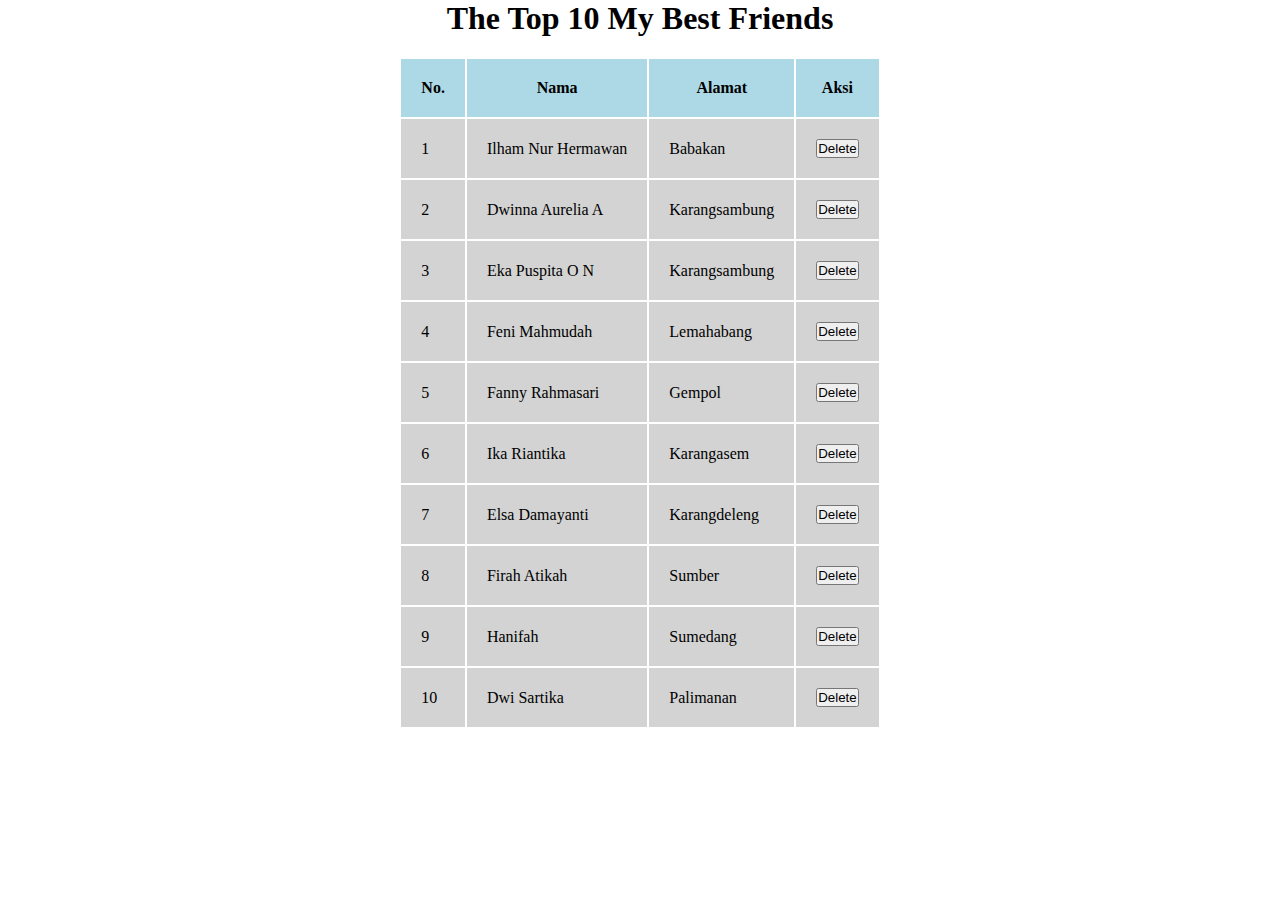
<file: index.html>
<!DOCTYPE html>
<html lang="en">
<head>
    <meta charset="UTF-8">
    <meta http-equiv="X-UA-Compatible" content="IE=edge">
    <meta name="viewport" content="width=device-width, initial-scale=1.0">
    <title>Top 10 Teman (jquery)</title>
    <link rel="stylesheet" href="style.css">
    <script type="text/javascript" src="jquery.js"></script>
</head>
<body>

<div class="content">
    
    <h1>The Top 10 My Best Friends</h1>

    <table>
        <tr>
            <th>No.</th>
            <th>Nama</th>
            <th>Alamat</th>
            <th>Aksi</th>
        </tr>
        <tr>
            <td>1</td>
            <td class="nama">Ilham Nur Hermawan</td>
            <td class="alamat">Babakan</td>
            <td class="aksi"><button class="btnDelete">Delete</button></td>
        </tr>
        <tr>
            <td>2</td>
            <td class="nama">Dwinna Aurelia A</td>
            <td class="alamat">Karangsambung</td>
            <td class="aksi"><button class="btnDelete">Delete</button></td>
        </tr>
        <tr>
            <td>3</td>
            <td class="nama">Eka Puspita O N</td>
            <td class="alamat">Karangsambung</td>
            <td class="aksi"><button class="btnDelete">Delete</button></td>
        </tr>
        <tr>
            <td>4</td>
            <td class="nama">Feni Mahmudah</td>
            <td class="alamat">Lemahabang</td>
            <td class="aksi"><button class="btnDelete">Delete</button></td>
        </tr>
        <tr>
            <td>5</td>
            <td class="nama">Fanny Rahmasari</td>
            <td class="alamat">Gempol</td>
            <td class="aksi"><button class="btnDelete">Delete</button></td>
        </tr>
        <tr>
            <td>6</td>
            <td class="nama">Ika Riantika</td>
            <td class="alamat">Karangasem</td>
            <td class="aksi"><button class="btnDelete">Delete</button></td>
        </tr>
        <tr>
            <td>7</td>
            <td class="nama">Elsa Damayanti</td>
            <td class="alamat">Karangdeleng</td>
            <td class="aksi"><button class="btnDelete">Delete</button></td>
        </tr>
        <tr>
            <td>8</td>
            <td class="nama">Firah Atikah</td>
            <td class="alamat">Sumber</td>
            <td class="aksi"><button class="btnDelete">Delete</button></td>
        </tr>
        <tr>
            <td>9</td>
            <td class="nama">Hanifah</td>
            <td class="alamat">Sumedang</td>
            <td class="aksi"><button class="btnDelete">Delete</button></td>
        </tr>
        <tr>
            <td>10</td>
            <td class="nama">Dwi Sartika</td>
            <td class="alamat">Palimanan</td>
            <td class="aksi"><button class="btnDelete">Delete</button></td>
        </tr>
    </table>

</div>

<script>


        $(document).ready(function(){
            $('.nama').click(function(){
                let nama = $(this).text();
                let tampil_nama = alert('Nama : '+nama);
                if(!tampil_nama) return;
            })
        })

        
        $(document).ready(function(){
            $('.alamat').click(function(){
                let alamat = $(this).text();
                let tampil_alamat = alert('Alamat : '+alamat);
                if(!tampil_alamat) return;
            })
        })


        $(document).ready(function(){
            $(".btnDelete").on('click', function (){
                $(this).closest("tr").remove();
            });
        });



</script>

</body>
</html>
</file>
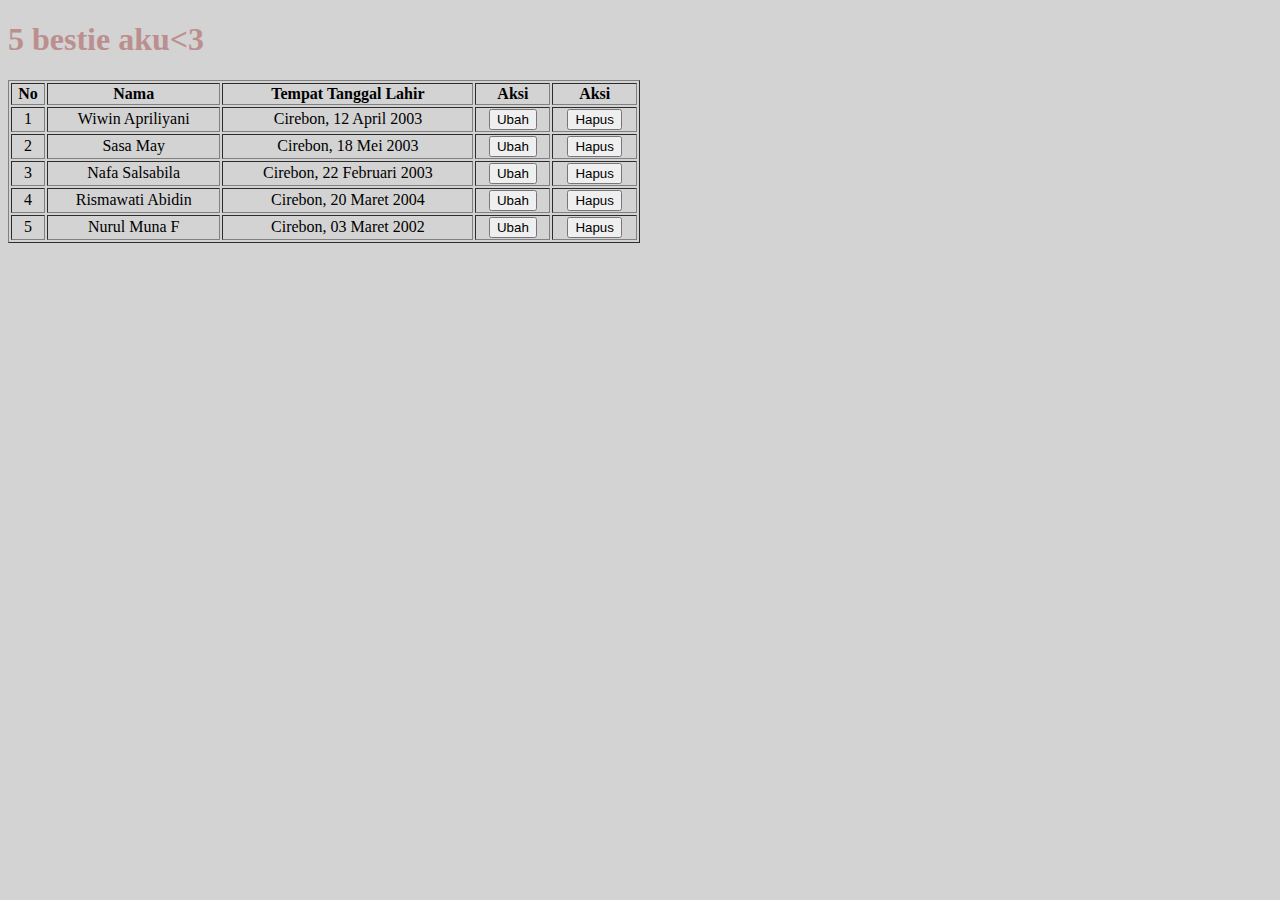
<file: css/index.html>
<!DOCTYPE html>
<html>
<head>
	<title>5 bestie aku<3</title>

	<style>
		.heading{
           text-align: justify;
           color: rosybrown;
		}

		tr{
			text-align: center;
		}

      body{
         background-color: lightgrey;
         transition: all;
      }
      .nama{
         background-color: brown;
         color: white;
      }
	</style>
</head>
<body>
   <h1 class="heading"> 5 bestie aku<3</h1>

   <table border="1" width="50%">
   	   <tr>
   	   <th>No</th>
         <th>Nama</th>
         <th>Tempat Tanggal Lahir</th>
         <th>Aksi</th>
         <th>Aksi</th>
   	   </tr>

   	   <tr>
   	   	  <td>1</td>
   	   	  <td>Wiwin Apriliyani</td>
   	   	  <td>Cirebon, 12 April 2003</td>
   	   	  <td><button>Ubah</button></td>
   	   	  <td><button>Hapus</button></td>
   	   </tr>

   	   <tr>
   	   	  <td>2</td>
   	   	  <td>Sasa May </td>
   	   	  <td>Cirebon, 18 Mei 2003</td>
   	   	  <td><button>Ubah</button></td>
   	   	  <td><button>Hapus</button></td>
   	   </tr>

   	   <tr>
   	   	  <td>3</td>
   	   	  <td>Nafa Salsabila</td>
   	   	  <td>Cirebon, 22 Februari 2003</td>
   	   	  <td><button>Ubah</button></td>
   	   	  <td><button>Hapus</button></td>
   	   </tr>

   	   <tr>
   	   	  <td>4</td>
   	   	  <td>Rismawati Abidin</td>
   	   	  <td>Cirebon, 20 Maret 2004 </td>
   	   	  <td><button>Ubah</button></td>
   	   	  <td><button>Hapus</button></td>
   	   </tr>

   	   <tr>
   	   	  <td>5</td>
   	   	  <td>Nurul Muna F</td>
   	   	  <td>Cirebon, 03 Maret 2002</td>
   	   	  <td><button>Ubah</button></td>
   	   	  <td><button>Hapus</button></td>
   	   </tr>

   	   
   	</table>   
</body>
</html>
</file>
<file: style.css>
*{
	margin: 0;
	padding: 0;
}

.content{
	width:  600px;
	margin:  auto;
}

h1{
	text-align: center ;
	margin-bottom:  20px;

}

table{
	margin:  auto;
}

table tr th{
	padding: 20px;
	background-color: lightblue;
}

table tr td{
	padding: 20px;
	background-color: lightgray;
}


a{
	text-align: center;
}
</file>
